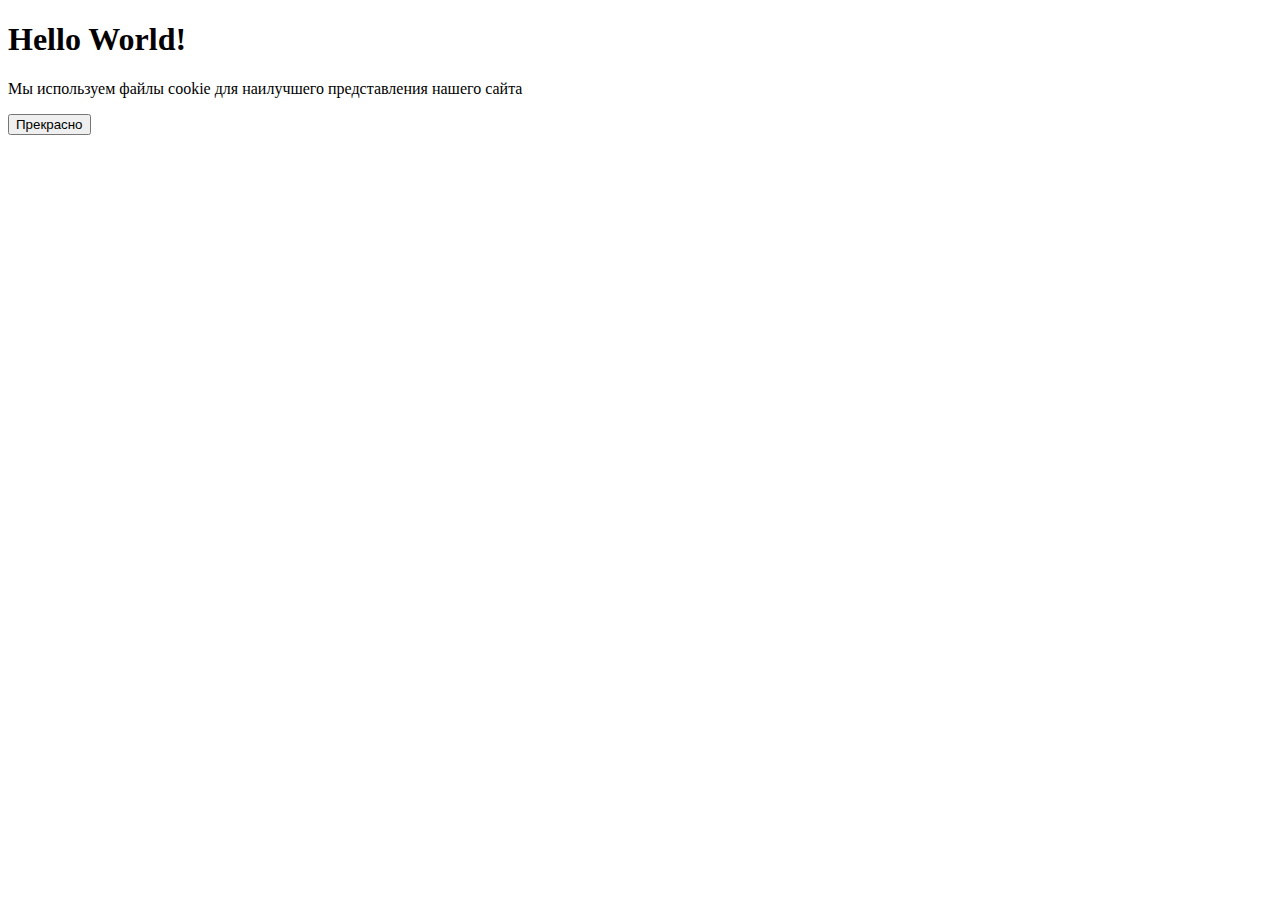
<file: index.html>
<!DOCTYPE html>
<html lang="en">
<head>
    <meta charset="UTF-8">
    <meta http-equiv="X-UA-Compatible" content="IE=edge">
    <meta name="viewport" content="width=device-width, initial-scale=1.0">
    <title>Task</title>
</head>
<body>
    <h1>Hello World!</h1>

    <div class="cookie-consent">
        <p class="cookie-consent__text">
            Мы используем файлы cookie для наилучшего представления нашего сайта
        </p>
        <button class="cookie-consent__button">Прекрасно</button>
    </div>
</body>
</html>
</file>
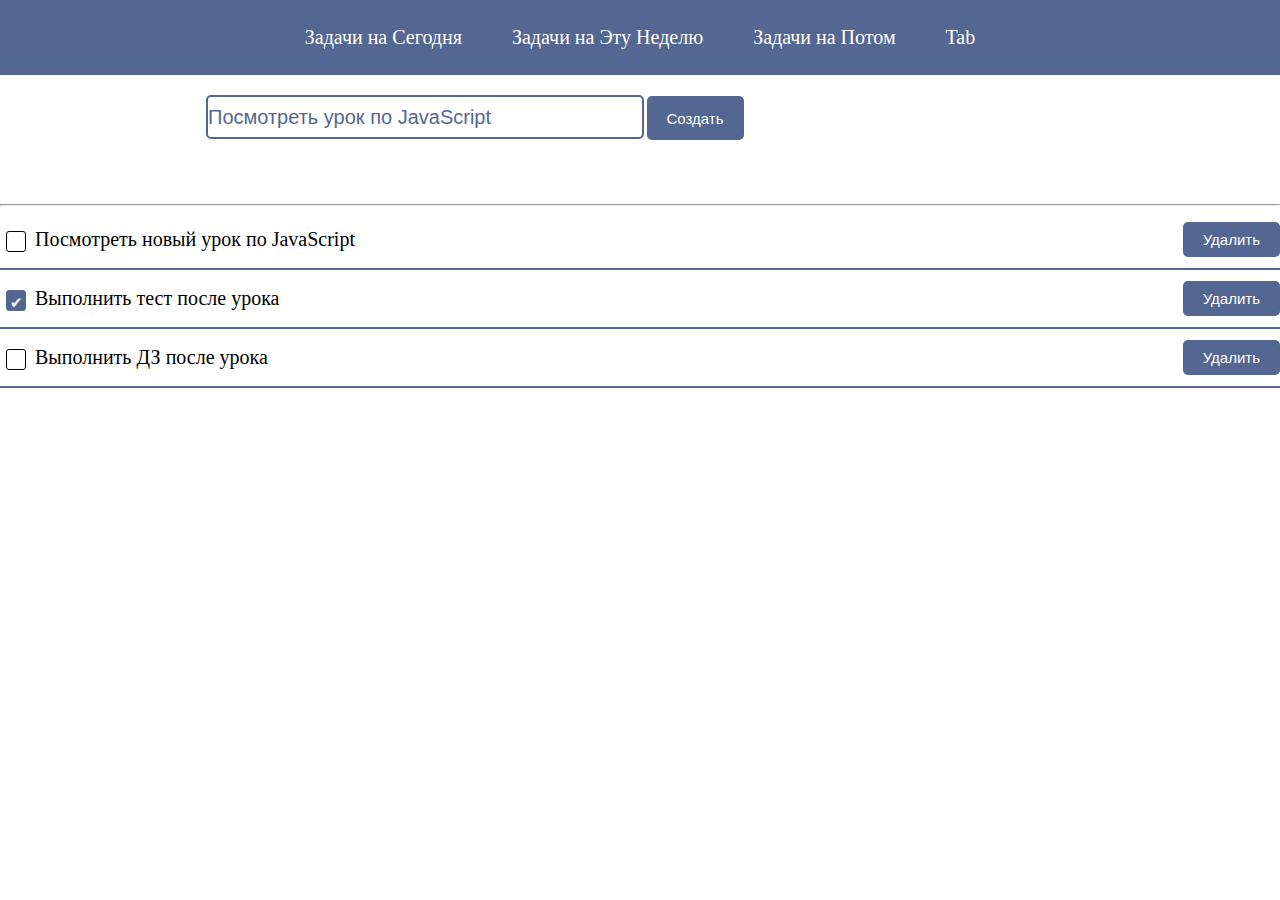
<file: index20.html>
<!DOCTYPE html>
<html lang="en">
<head>
  <meta charset="UTF-8">
  <meta http-equiv="X-UA-Compatible" content="IE=edge">
  <meta name="viewport" content="width=device-width, initial-scale=1.0">
  <link rel="stylesheet" href="style.css" />
  <title>Работа с DOM</title>
</head>
<body>
    <div class="main-navigation">
    <a class="main-navigation__button-item" href="#tasks_today" data-button-id="1">
      Задачи на Сегодня
    </a>
    <a class="main-navigation__button-item" href="#tasks_week" data-button-id="2">
      Задачи на Эту Неделю
    </a>
    <a class="main-navigation__button-item" href="#tasks_later" data-button-id="3">
      Задачи на Потом
    </a>
  </div>
  <div id="tasks">
    <div class="tasks__wrapper">
      <form class="create-task-block">
        <input name="taskName" class="create-task-block__input default-text-input"
          type="text" placeholder="Создайте новую задачу"
          value="Посмотреть урок по JavaScript">
        <button type="submit" class="create-task-block__button default-button">
          Создать
        </button>
      </form>
    </div>
  </div>

    <script src="script20.js"></script>
</body>
</html>
</file>
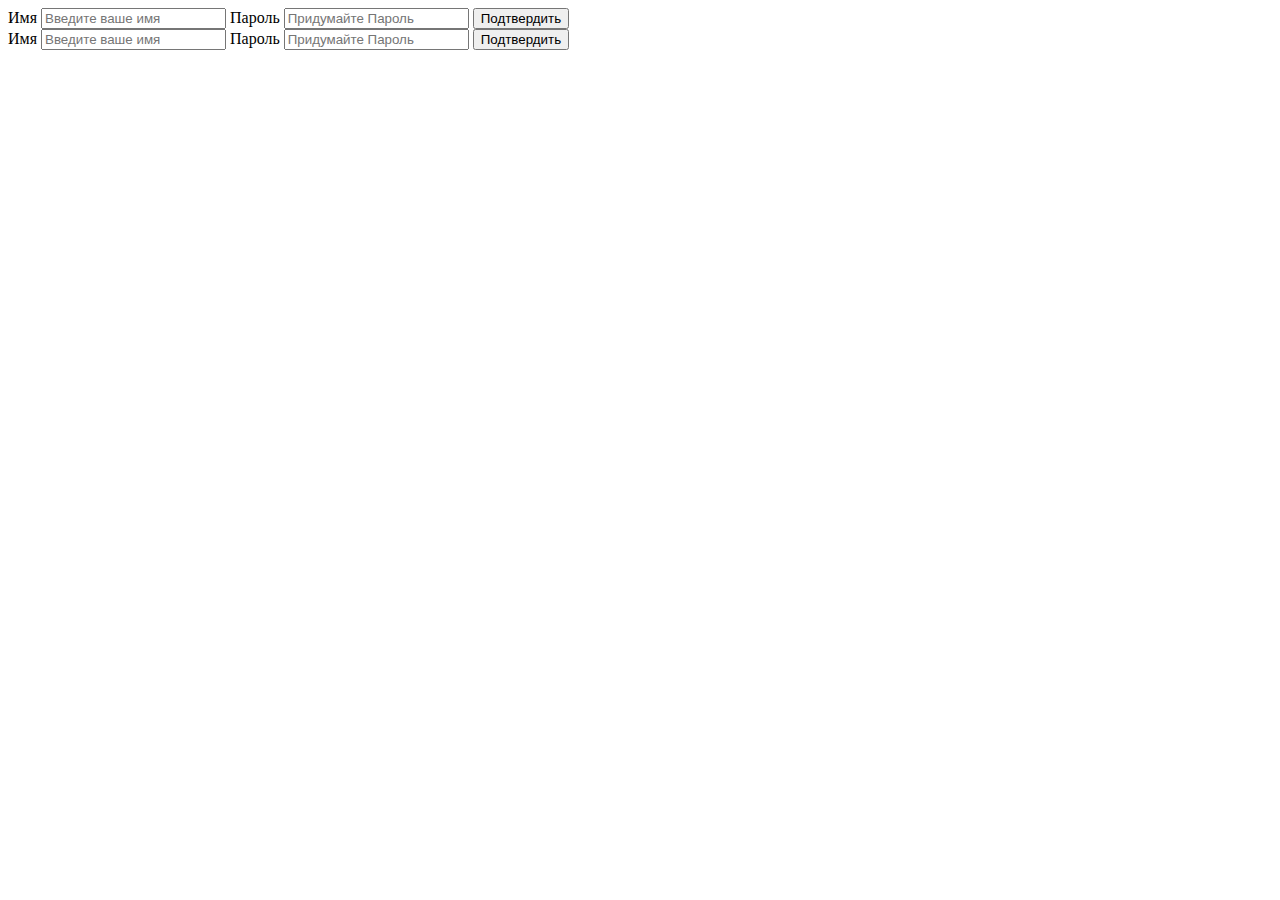
<file: index20_1.html>
<!DOCTYPE html>
<html lang="en">
<head>
    <meta charset="UTF-8">
    <meta http-equiv="X-UA-Compatible" content="IE=edge">
    <meta name="viewport" content="width=device-width, initial-scale=1.0">
    <title>Document</title>
</head>
<body>
    <script src="script20_1.js"></script>
</body>
</html>
</file>
<file: style.css>
:root {
    --primary-color: #546792;
    --text-color: #ffffff;
    --delete-button-background: #FF0000;
    --checkbox-checked-background: #546791;
    --checkbox-border-color: #000;
    --checkbox-text-color: #fff;
    --default-border-color: #000;
    --error-color: #FF0000;
    --modal-overlay: rgb(84, 103, 145, 0.6);
}

html {
    font-size: 10px;
    line-height: 10px;
}

body {
    padding: 0;
    margin: 0;
}

#tasks {
    display: flex;
    flex-direction: column;
    align-items: center;

    padding: 20px;
}

.tasks__wrapper {
    max-width: 70%;
    width: 100%;
}

.tasks__wrapper_hidden {
    display: none;
}

.main-navigation {
    display: flex;
    justify-content: center;
    background-color: var(--primary-color);
}

.main-navigation__button-item {
    position: relative;
    background-color: var(--primary-color);
    color: var(--text-color);
    padding: 25px;
    text-decoration: none;
    font-size: 2rem;
    line-height: 2.5rem;
}

.main-navigation__button-item_selected {
    box-shadow: inset 0 0 0 4px #fff;
}

.create-task-block {
    position: relative;
}

.create-task-block__input {
    border: 2px solid var(--primary-color);
    border-radius: 5px;
    color: var(--primary-color);

    font-size: 2rem;
    line-height: 2.5rem;
    height: 40px;
    width: 50%;
    padding: 0;
    margin-bottom: 40px;
}

.create-task-block__button {
    height: 44px;
}

.create-task-block__button,
.task-item__delete-button {
    cursor: pointer;

    background-color: var(--primary-color);
    color: var(--text-color);
    border: none;
    padding: 5px 20px;
    border-radius: 5px;

    font-size: 1.5rem;
    line-height: 2.5rem;
}

.task-item {
    width: 100%;
    font-size: 1.5rem;
    line-height: 2.5rem;
    border-bottom: 2px solid var(--primary-color);
    padding: 10px 0;

    display: flex;
    flex-direction: column;
}

.task-item__main-container {
    display: flex;
    align-items: center;
    justify-content: space-between;
}

.task-item__main-content {
    display: flex;
    align-items: center;
}

.task-item__delete-button {
    transition: 0.2s ease;
}

.task-item__delete-button {
    position: relative;
}

.task-item__delete-button:hover {
    background-color: var(--delete-button-background);
}

.task-item__text {
    font-size: 2rem;
    line-height: 2.5rem;
}

.checkbox-form__checkbox+label {
    display: block;
    margin: 0.2em;
    cursor: pointer;
    padding: 0.2em;
}

.checkbox-form__checkbox {
    display: none;
}

.checkbox-form__checkbox+label:before {
    content: "\2714";
    border: 0.1em solid var(--checkbox-border-color);
    border-radius: 0.2em;
    display: inline-block;
    width: 1em;
    height: 1em;
    padding-left: 0.2em;
    padding-bottom: 0.3em;
    margin-right: 0.2em;
    vertical-align: bottom;
    color: transparent;
    transition: .2s;
}

.checkbox-form__checkbox+label:active:before {
    transform: scale(0);
}

.checkbox-form__checkbox:checked+label:before {
    background-color: var(--checkbox-checked-background);
    border-color: var(--checkbox-checked-background);
    color: var(--checkbox-text-color);
}

.checkbox-form__checkbox:disabled+label:before {
    transform: scale(1);
}

.checkbox-form__checkbox:checked:disabled+label:before {
    transform: scale(1);
    background-color: var(--checkbox-checked-background);
    border-color: var(--checkbox-checked-background);
}

.tooltip {
    position: absolute;
    left: -50%;
    bottom: calc(100% + 5px);
    margin: auto 0;

    background-color: var(--primary-color);
    color: var(--text-color);
    font-size: 1.5rem;
    line-height: 2rem;
    width: 200px;
    border: 2px solid var(--default-border-color);
}

.error-message-block {
    position: absolute;
    left: 0;
    bottom: 0;

    font-size: 1.5rem;
    line-height: 2rem;
    color: var(--error-color);
}

.modal-overlay {
    position: fixed;
    left: 0;
    right: 0;
    top: 0;
    bottom: 0;
    width: 100%;
    height: 100%;

    display: flex;
    justify-content: center;
    align-items: center;

    background-color: var(--modal-overlay);
    z-index: 1000;
    transition: 0.2s ease;
    opacity: 1;
}

.modal-overlay_hidden {
    top: 100%;
    opacity: 0;
}

.delete-modal {
    position: relative;
    top: 0;
    width: 50%;
    height: auto;
    padding: 15px 25px;

    border: 2px solid var(--text-color);
    border-radius: 5px;
    background-color: var(--primary-color);
    transition: 0.3s ease-in;
}

.delete-modal__question {
    font-size: 2rem;
    line-height: 2.5rem;
    color: var(--text-color);
    margin: 0;
    margin-bottom: 30px;
    text-align: center;
}

.delete-modal__buttons {
    display: flex;
    justify-content: center;
    align-items: center;
}

.delete-modal__button {
    cursor: pointer;

    font-size: 2rem;
    line-height: 2.5rem;

    border: 1px solid var(--text-color);
    border-radius: 5px;

    background: none;
    color: var(--text-color);
    padding: 5px 10px;

    transition: 0.3s ease;
}

.delete-modal__button:hover {
    box-shadow: 0 0 0 1px var(--text-color);
}

.delete-modal__confirm-button {
    background-color: var(--delete-button-background);
    border: 1px solid var(--delete-button-background);
}
</file>
